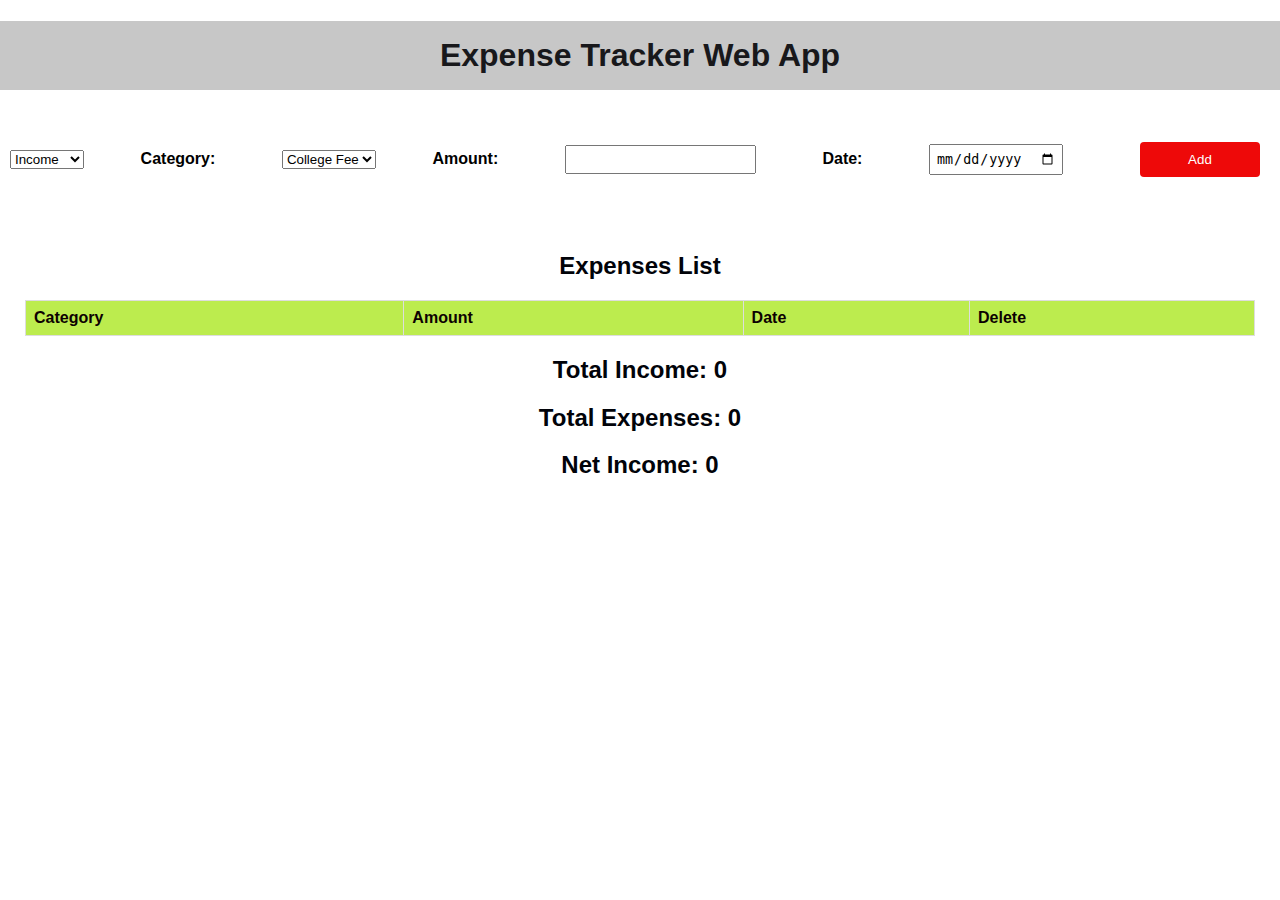
<file: expense.html>
<!DOCTYPE html>
<html lang="en">
<head>
    <meta charset="UTF-8">
    <meta name="viewport" content="width=device-width, initial-scale=1.0">
    <link rel="stylesheet" href="style.css">
    <title>Money Tracker WebA pp</title>
</head>
<body>
    <h1> Expense Tracker Web App</h1>
    <div class="input-section">
        <select id="type">
            <option value="income">Income</option>
            <option value="expense">Expense</option>
        </select>
        <label for="category-select">Category:</label>
        <select id="category-select">
            <option value="College Fee">College Fee</option>
            <option value="Rent">Rent</option>
            <option value="Transport">Transport</option>
            <option value="Food">Food</option>
            <option value="Shopping">Shopping</option>
            <option value="grosseries">grosseries</option>
        </select>
        <label for="amount-input">Amount:</label>
        <input type="number" id="amount-input">
        <label for="date-input">Date:</label>
        <input type="date" id="date-input">
        <button id="add-btn">Add</button>
    </div>
    
    <div class="expenses-list">
       
        <h2>Expenses List</h2>
        <table>
            <thead>
                
                    <tr>
                        <th>Category</th>
                        <th>Amount</th>
                        <th>Date</th>
                        <th>Delete</th>
                    </tr>
                
            </thead>
            <tbody  id="transaction-table-body">

            </tbody>
            <!-- <tfoot> 
                <td>Total: </td>
                <td id="total-amount"></td>
                <td></td>
                <td></td>
            </tfoot><!-->
        </table>
        <h2>Total Income: <span id="total-income">0</span></h2>
        <h2> Total Expenses: <span id="total-expenses">0</span></h2>   
        <h2>Net Income: <span id="net-income">0</span></h2>  
        
    </div>
    <script src="script3.js"></script>
</body>
</html>
</file>
<file: style.css>
body{
    font-family: 'Trebuchet MS', 'Lucida Sans Unicode', 'Lucida Grande', 'Lucida Sans', Arial, sans-serif;
    margin:0;
}
h2{
    text-align: center;
    color: rgb(1, 3, 9);
}
h1{
    text-align: center;
    color: rgb(24, 24, 27);
    display: flex; 
    justify-content: center; 
   align-items: center;
   padding: 1rem 0;
   background: rgba(69, 70, 69, 0.3);
   
}
.input-section{
    display: flex;
    flex-direction: row;
    justify-content: space-between;
    align-items: center;
    padding: 10px;
}
.input-section label{
    font-weight: bold;
    margin-right: 10px;
}
.input-section input[type="number"], .input-section input[type="date"]{
    padding: 5px;
    margin-right: 10px;
}
.input-section button{
    min-width: 120px;
    margin: 20px 10px;
    padding: 10px;
    /* padding: 5px 10px; */
    background-color: rgb(238, 9, 9);
    color:white;
    border: none;
    border-radius: 4px;
    cursor: pointer;
}
.expenses-list{
    padding: 5px;
    border-radius: 5px;
    margin: 20px;
}

table{
    width: 100%;
    border-collapse: collapse;
}
th,td{
    border: 1px solid #ddd;
    padding: 8px;
    text-align: left;

}
th{
    background-color: rgb(188, 236, 78);
    color: rgb(12, 1, 1);
}
tfoot td{
    font-weight: bold;
}
.delete-btn{
    min-width: 120px;
    margin: 20px 10px;
    padding: 10px;
    /* padding: 5px 10px; */
    background-color: rgb(238, 9, 9);
    color:white;
    border: none;
    border-radius: 4px;
    cursor: pointer;
}
</file>
